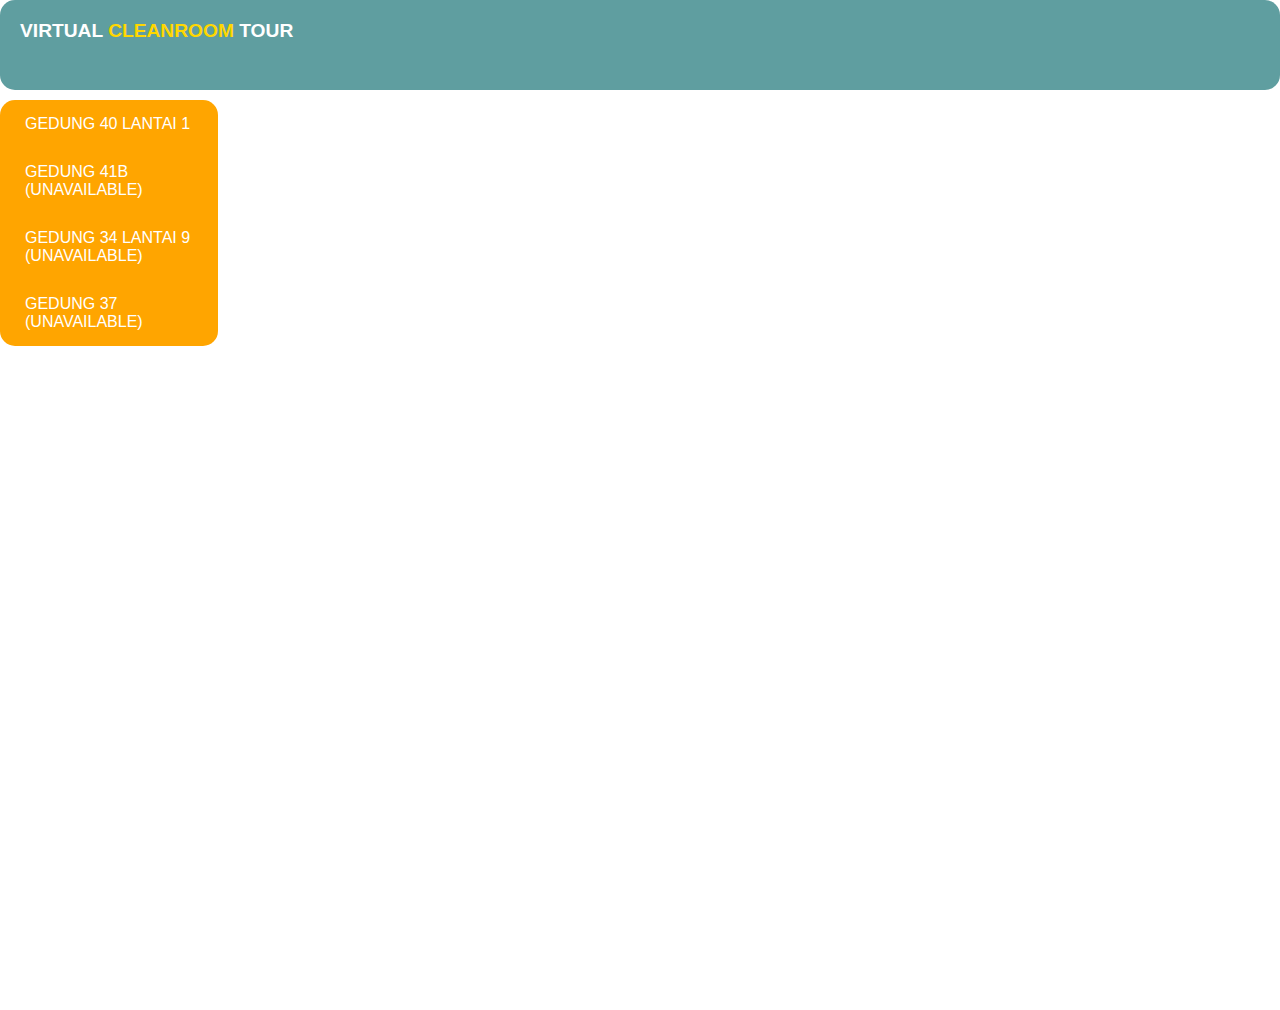
<file: index.html>
<!DOCTYPE html>
<html>
    <head>
        <title>Virtual Cleanroom Tour</title>
        <link rel="stylesheet" href="UI.css" />
    </head>
    <body>
        <!-- Header -->
        <div class="header-container">
            <h1>VIRTUAL <span>CLEANROOM</span> TOUR</h1>
        </div>
        <!-- Header End -->

        <!-- Side Bar -->
        <div class="sidebar-container">
            <ul class="ul-sidebar">
                <li class="li-sidebar" onclick="G40()"><a href="#" class="a-sidebar">GEDUNG 40 LANTAI 1</a></li>
                <li class="li-sidebar" onclick="G41B()"><a href="#" class="a-sidebar">GEDUNG 41B (UNAVAILABLE)</a></li>
                <li class="li-sidebar" onclick="G34L9()"><a href="#" class="a-sidebar">GEDUNG 34 LANTAI 9 (UNAVAILABLE)</a></li>
                <li class="li-sidebar" onclick="G37()"><a href="#" class="a-sidebar">GEDUNG 37 (UNAVAILABLE)</a></li>
            </ul>
        </div>
        <!-- Side Bar End -->

        <!-- Content -->
        <div class="content-container">

            <!--Gedung 40-->
            <div class="white-box" style="display:none;" id="G40">
                <h2 class="box-title">GEDUNG 40 LANTAI 1 (Klik pada area yang akan dituju)</h2>
                <ul class="ul-white-box">
                    <li class="li-white-box">
                      <img src="Layout40.png" usemap="#Layout40">
                      <map name="Layout40">
                        <area alt="area1" shape="rect" coords="0, 9, 165, 368" href="https://samudrarez.github.io/VCTFRFL40NWLF/" target="_blank">
			<area alt="area2" shape="poly" coords="302,482,442,482,442,584,570,584,570,666,514,666,514,795,222,795,222,739,302,739,302,668,220,668,220,531,302,531," href="https://samudrarez.github.io/VCTKLTV40/" target="_blank">
                        <area alt="area3MedPrep" shape="rect" coords="222,222,441,352" href="https://samudrarez.github.io/VCTMDPRP40/" target="_blank">
                        <area alt="area3Ster" shape="poly" coords="222,352,441,352,441,480,300,480,300,530,222,530" href="https://samudrarez.github.io/VCTSTRMT40/" target="_blank">
                        <area alt="area3Purif" shape="poly" coords="442,284,515,284,515,76,571,76,571,584,442,584" href="https://samudrarez.github.io/VCTPRF40/" target="_blank">
                        <area alt="area4" shape="poly" coords="222,76,515,76,515,283,444,283,444,219,222,219" href="https://samudrarez.github.io/VCTPREP40/" target="_blank">
                      </map>
                    </li>
                </ul>
            </div>
            <!--Gedung 40-->

            <!--Gedung 41B-->
            <div class="white-box" style="display:none;" id="G41B">
                <h2 class="box-title">GEDUNG 41B (Not Ready)</h2>
                <ul class="ul-white-box">
                    <li class="li-white-box">
                      <img src="Layout41B.png" usemap="#Layout41B">
                      <map name="Layout41B">
                        <area alt="area1" shape="rect" coords="0, 9, 165, 368" href="https://samudrarez.github.io/VRTLBFRML40/" target="_blank">
                      </map>
                    </li>
                </ul>
            </div>
            <!--Gedung 41B-->

            <!--Gedung 34-->
            <div class="white-box" style="display:none;" id="G34L9">
                <h2 class="box-title">GEDUNG 34 LANTAI 9 (Not Ready)</h2>
                <ul class="ul-white-box">
                    <li class="li-white-box">
                      <img src="Layout34L9.png" usemap="#Layout34">
                      <map name="Layout34">
                        <area alt="area1" shape="rect" coords="0, 9, 165, 368" href="https://samudrarez.github.io/VRTLBFRML40/" target="_blank">
                      </map>
                    </li>
                </ul>
            </div>
            <!--Gedung 34-->

            <!--Gedung 37-->
            <div class="white-box" style="display:none;" id="G37">
                <h2 class="box-title">GEDUNG 37 (Not Ready)</h2>
                <ul class="ul-white-box">
                    <li class="li-white-box">
                      <img src="Layout37.png" usemap="#Layout37">
                      <map name="Layout37">
                        <area alt="area1" shape="rect" coords="0, 9, 165, 368" href="https://samudrarez.github.io/VRTLBFRML40/" target="_blank">
                      </map>
                    </li>
                </ul>
            </div>
            <!--Gedung 37-->

        </div>
        <!-- Content End -->

    </body>

    <script>
        function G40() {
           document.getElementById('G40').style.display = "block";
           document.getElementById('G41B').style.display = "none";
           document.getElementById('G34L9').style.display = "none";
           document.getElementById('G37').style.display = "none";
        }

        function G41B() {
           document.getElementById('G40').style.display = "none";
           document.getElementById('G41B').style.display = "block";
           document.getElementById('G34L9').style.display = "none";
           document.getElementById('G37').style.display = "none";
        }

        function G34L9() {
           document.getElementById('G40').style.display = "none";
           document.getElementById('G41B').style.display = "none";
           document.getElementById('G34L9').style.display = "block";
           document.getElementById('G37').style.display = "none";
        }

        function G37() {
           document.getElementById('G40').style.display = "none";
           document.getElementById('G41B').style.display = "none";
           document.getElementById('G34L9').style.display = "none";
           document.getElementById('G37').style.display = "block";
        }
    </script>

</html>
</file>
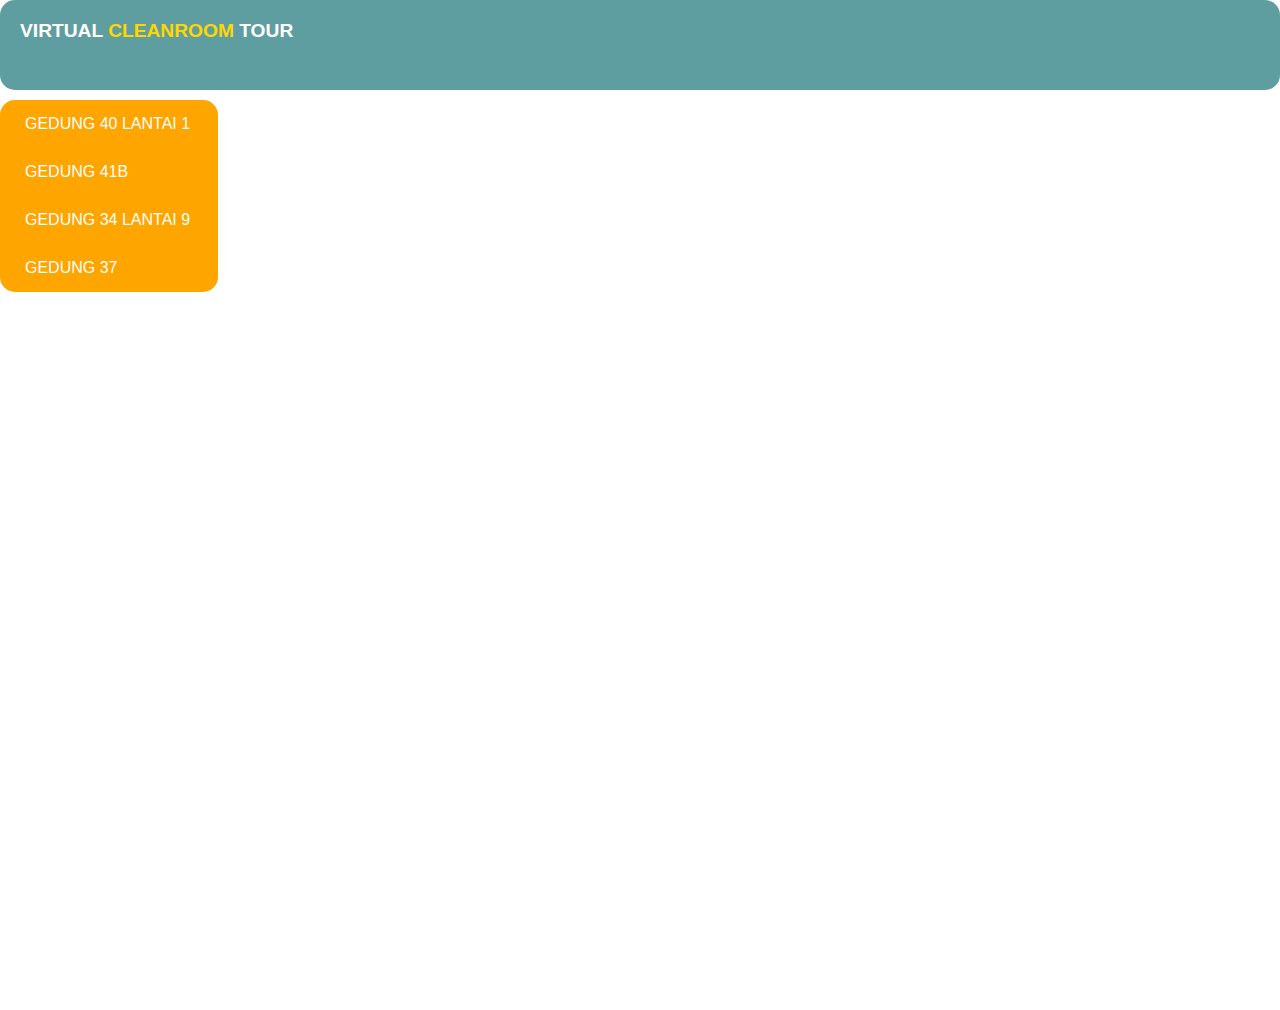
<file: Main Menu.html>
<!DOCTYPE html>
<html>
    <head>
        <title>Virtual Cleanroom Tour</title>
        <link rel="stylesheet" href="UI.css" />
    </head>
    <body>
        <!-- Header -->
        <div class="header-container">
            <h1>VIRTUAL <span>CLEANROOM</span> TOUR</h1>
        </div>
        <!-- Header End -->

        <!-- Side Bar -->
        <div class="sidebar-container">
            <ul class="ul-sidebar">
                <li class="li-sidebar" onclick="G40()"><a href="#" class="a-sidebar">GEDUNG 40 LANTAI 1</a></li>
                <li class="li-sidebar" onclick="G41B()"><a href="#" class="a-sidebar">GEDUNG 41B </a></li>
                <li class="li-sidebar" onclick="G34L9()"><a href="#" class="a-sidebar">GEDUNG 34 LANTAI 9 </a></li>
                <li class="li-sidebar" onclick="G37()"><a href="#" class="a-sidebar">GEDUNG 37 </a></li>
            </ul>
        </div>
        <!-- Side Bar End -->

        <!-- Content -->
        <div class="content-container">

            <!--Gedung 40-->
            <div class="white-box" style="display:none;" id="G40">
                <h2 class="box-title">GEDUNG 40 LANTAI 1</h2>
                <ul class="ul-white-box">
                    <li class="li-white-box">
                      <img src="Layout40.png" usemap="#Layout40">
                      <map name="Layout40">
                        <area alt="area1" shape="rect" coords="0, 9, 165, 368" href="https://samudrarez.github.io/VCTFRFL40NWLF/" target="_blank">
			<area alt="area2" shape="poly" coords="302,482,442,482,442,584,570,584,570,666,514,666,514,795,222,795,222,739,302,739,302,668,220,668,220,531,302,531," href="https://samudrarez.github.io/VCTKLTV40/" target="_blank">
                        <area alt="area3MedPrep" shape="rect" coords="222,222,441,352" href="https://samudrarez.github.io/VCTMDPRP40/" target="_blank">
                        <area alt="area3Ster" shape="poly" coords="222,352,441,352,441,480,300,480,300,530,222,530" href="https://samudrarez.github.io/VCTSTRMT40/" target="_blank">
                        <area alt="area3Purif" shape="poly" coords="442,284,515,284,515,76,571,76,571,584,442,584" href="https://samudrarez.github.io/VCTPRF40/" target="_blank">
                        <area alt="area4" shape="poly" coords="222,76,515,76,515,283,444,283,444,219,222,219" href="https://samudrarez.github.io/VCTPREP40/" target="_blank">
                      </map>
                    </li>
                </ul>
            </div>
            <!--Gedung 40-->

            <!--Gedung 41B-->
            <div class="white-box" style="display:none;" id="G41B">
                <h2 class="box-title">GEDUNG 41B</h2>
                <ul class="ul-white-box">
                    <li class="li-white-box">
                      <img src="Layout41B.png" usemap="#Layout41B">
                      <map name="Layout41B">
                        <area alt="area1" shape="rect" coords="0, 9, 165, 368" href="https://samudrarez.github.io/VRTLBFRML40/" target="_blank">
                      </map>
                    </li>
                </ul>
            </div>
            <!--Gedung 41B-->

            <!--Gedung 34-->
            <div class="white-box" style="display:none;" id="G34L9">
                <h2 class="box-title">GEDUNG 34 LANTAI 9</h2>
                <ul class="ul-white-box">
                    <li class="li-white-box">
                      <img src="Layout34L9.png" usemap="#Layout34">
                      <map name="Layout34">
                        <area alt="area1" shape="rect" coords="0, 9, 165, 368" href="https://samudrarez.github.io/VRTLBFRML40/" target="_blank">
                      </map>
                    </li>
                </ul>
            </div>
            <!--Gedung 34-->

            <!--Gedung 37-->
            <div class="white-box" style="display:none;" id="G37">
                <h2 class="box-title">GEDUNG 37</h2>
                <ul class="ul-white-box">
                    <li class="li-white-box">
                      <img src="Layout37.png" usemap="#Layout37">
                      <map name="Layout37">
                        <area alt="area1" shape="rect" coords="0, 9, 165, 368" href="https://samudrarez.github.io/VRTLBFRML40/" target="_blank">
                      </map>
                    </li>
                </ul>
            </div>
            <!--Gedung 37-->

        </div>
        <!-- Content End -->

    </body>

    <script>
        function G40() {
           document.getElementById('G40').style.display = "block";
           document.getElementById('G41B').style.display = "none";
           document.getElementById('G34L9').style.display = "none";
           document.getElementById('G37').style.display = "none";
        }

        function G41B() {
           document.getElementById('G40').style.display = "none";
           document.getElementById('G41B').style.display = "block";
           document.getElementById('G34L9').style.display = "none";
           document.getElementById('G37').style.display = "none";
        }

        function G34L9() {
           document.getElementById('G40').style.display = "none";
           document.getElementById('G41B').style.display = "none";
           document.getElementById('G34L9').style.display = "block";
           document.getElementById('G37').style.display = "none";
        }

        function G37() {
           document.getElementById('G40').style.display = "none";
           document.getElementById('G41B').style.display = "none";
           document.getElementById('G34L9').style.display = "none";
           document.getElementById('G37').style.display = "block";
        }
    </script>
</html>
</file>
<file: UI.css>
*,
html {
    padding: 0;
    margin: 0;
}

.header-container {
    height: 10vh;
    background-color: cadetblue;
    border-radius: 15px;
}

h1 {
    font-size: larger;
    padding: 20px;
    font-family: 'Poppins', sans-serif;
    justify-content: left;
    color: #fff;
}

span {
    color: gold;
}

.sidebar-container {
    position: absolute;
    margin-top: 10px;
    height: auto;
    width: 17%;
    background-color:orange;
    border-radius: 15px;
}

.li-sidebar {
    list-style-type: none;
    padding-left: 25px;
    padding-top: 15px;
    padding-bottom: 15px;
}

.li-sidebar:hover {
    background-color: #555;
}

.a-sidebar {
    text-decoration: none;
    color: #fff;
    font-family: 'Poppins', sans-serif;
}

.a-sidebar:hover {
    text-decoration: none;
    color: orange;
}

.content-container {
    margin-left: 17%;
    height: 100vh;
    color: #fff;
    padding: 10px;
}

.white-box {
    background: gold;
    padding: 25px;
    margin-bottom: 15px;
    width: fit-content;
    display: inline-table;
    border-radius: 15px;
}

.white-box .box-title {
    margin: 0px 0px 12px;
    font-weight: 525;
    text-transform: uppercase;
    font-size: 18px;
    color: black;
}

.ul-white-box li{
    list-style-type: none;
    font-size: 50px;
    font-weight: 100;
    font-family: 'Poppins', sans-serif;
}
</file>
